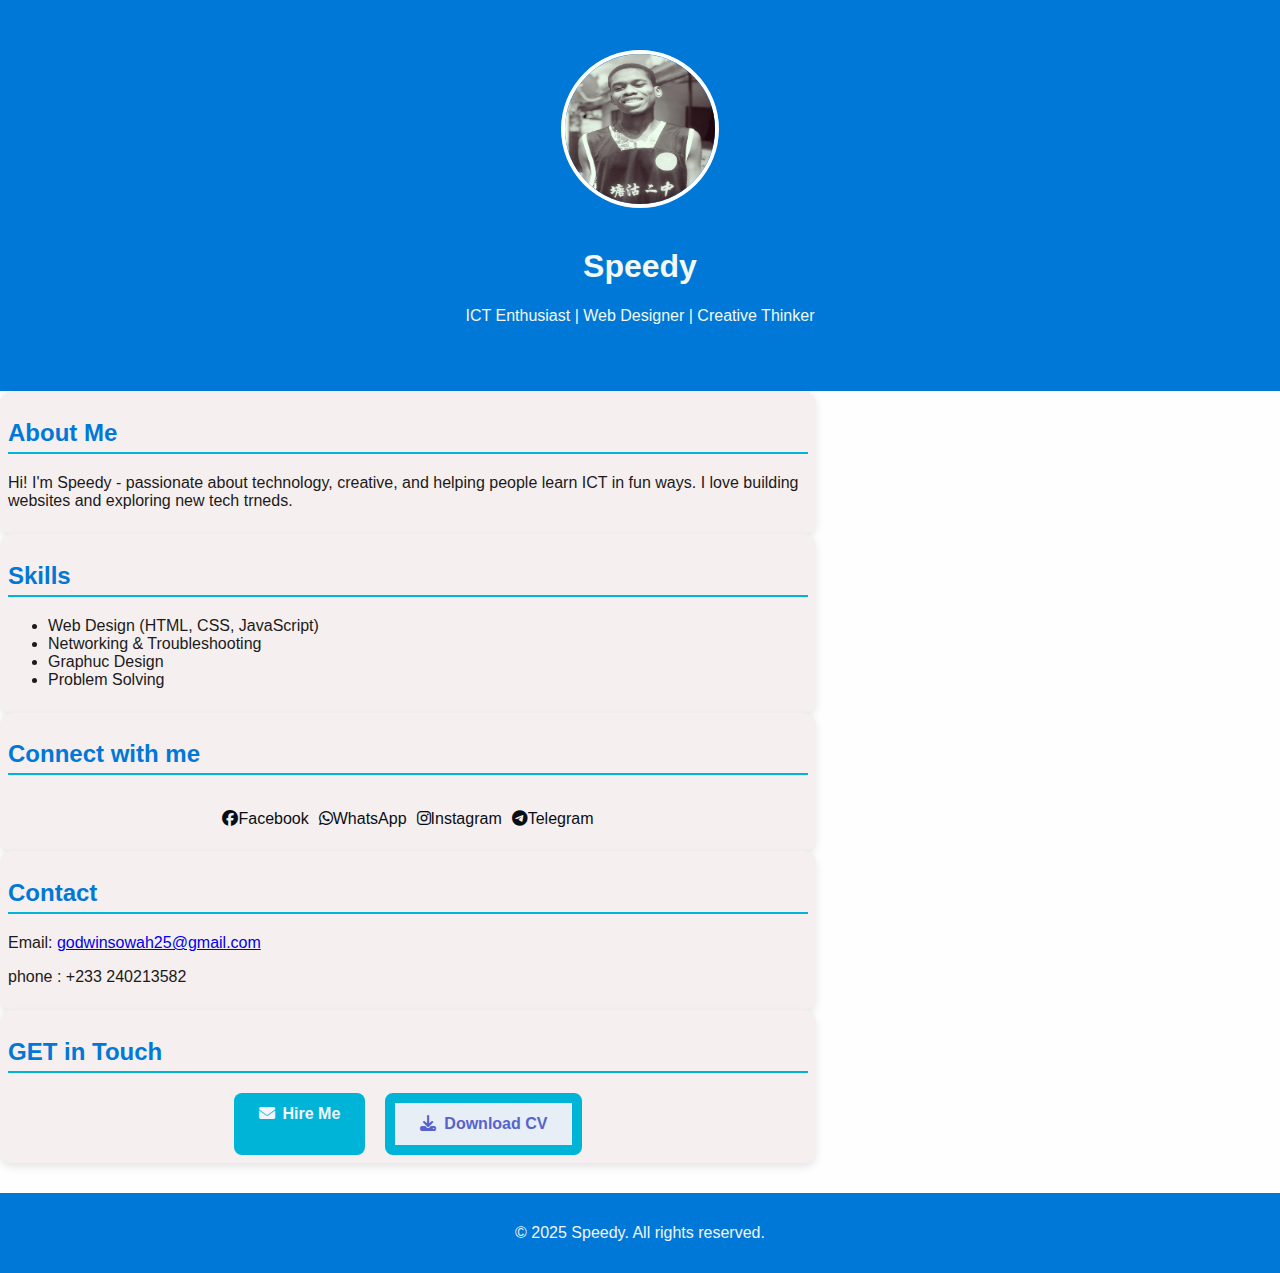
<file: index.html>
<!DOCTYPE html>
<html lang="en">

<head>
    <meta charset="UTF-8">
    <meta name="viewport" content="width=device-width, initial-scale=1.0">
    <title>Speedy's profile</title>
    <link rel="stylesheet" href="style.css">
    <link rel="stylesheet" href="https://cdnjs.cloudflare.com/ajax/libs/font-awesome/6.6.0/css/all.min.css">
</head>

<body>
    <header>
        <img src="speedy.JPEG" alt="speedy's.job" class="profile-pic">
        <h1>Speedy</h1>
        <p>ICT Enthusiast | Web Designer | Creative Thinker</p>
    </header>

    <section class="reveal">
        <h2>About Me</h2>
        <p>Hi! I'm Speedy - passionate about technology, creative, and helping people learn ICT in fun ways. I love
            building websites and exploring new tech trneds. </p>
    </section>

    <section class="reveal">
        <h2>Skills</h2>
        <ul>
            <li>Web Design (HTML, CSS, JavaScript)</li>
            <li>Networking & Troubleshooting</li>
            <li>Graphuc Design</li>
            <li>Problem Solving</li>
        </ul>
    </section>

    <section class="reveal">
        <h2>Connect with me</h2>
        <div class="social-links">
            <a href="https://facebook.com/" target="_blank"><i class="fab fa-facebook"></i>Facebook</a>
            <a href="https://whatsApp.com/" target="_blank"><i class="fab fa-whatsapp"></i>WhatsApp</a>
            <a href="https://instagram.com" target="_blank"><i class="fab fa-instagram"></i>Instagram</a>
            <a href="https://telegram.com" target="_blank"><i class="fab fa-telegram"></i>Telegram</a>
        </div>
    </section>

    <section class="reveal">
        <h2>Contact</h2>
        <p>Email: <a href="mailto:godwinsowah25@gmail.com">godwinsowah25@gmail.com</a></p>
        <p>phone : +233 240213582</p>
    </section>

    <section class="reveal">
        <h2>GET in Touch</h2>
        <div class="buttons">
            <a href="mailto:godwinsowah25@gmail.com" class="btn hire">
                <i class="fa-solid far fa-envelope"></i>Hire Me
            </a>
            <a href="cv.pdf" download class="btn cv">
                <i class="fa-solid fa-download"></i>Download CV
            </a>
        </div>
    </section>

    <footer>
        <p>&copy; 2025 Speedy. All rights reserved.</p>
    </footer>

</body>
<script src="java.js"></script>

</html>
</file>
<file: style.css>
/*---------------- Speedy's Stylish Profile ---------------- */
body {
    font-family: 'poppins', sans-serif;
    background: #fefeff;
    margin: 0;
    padding: 0;
    color: #1c1a1a;
}

/* Header section */
header {
    background: linear-gradient(135deg, #0078d7);
    color: #f2f9f4;
    text-align: center;
    padding: 50px 20px;
}

.profile-pic {
    width: 150px;
    height: 150px;
    border-radius: 50%;
    border: 4px solid white;
    margin-bottom: 15px;
    animation: floatPic 4s ease-in-out infinite;
}

/* Floatint animation for profile photo */
@keyframes floatPic {

    0%,
    100% {
        transform: translateY(0);
    }

    50% {
        transform: translateY(-10pxx);
    }
}

/* Content Section */
section {
    background: rgb(245, 239, 239);
    width: 85%;
    max-width: 800px;
    padding: 8px;
    border-radius: 12px;
    box-shadow: 0 4px 8px rgba(0, 0, 0, 0.1);
}

h2 {
    color: #0078d7;
    border-bottom: 2px solid #00b4d8;
    padding-bottom: 5px;
}

/* Social Links */
.social-links {
    display: flex;
    flex-wrap: wrap;
    gap: 10px;
    justify-content: center;
    margin-top: 10px;
}

.social-links a {
    text-decoration: none;
    background: 0078d7;
    color: #080e16;
    padding: 15px 0;
    border-radius: 8px;
    transition: all 0.3s ease;
}

.social-links a:hover {
    background: #00b4d8;
    transform: translateY(-3px);
    box-shadow: 0 0 10px rgba(0, 180, 216, 0.6);
}

/* Footer */
footer {
    text-align: center;
    background: #0078d7;
    color: #f2f5f9;
    padding: 15px 0;
    margin-top: 30px;
}

/*---------------- Resposive Design ----------------*/
@media (max-width: 600px) {
    .profile-pic {
        width: 100px;
        height: 100px;
    }

    section {
        width: 95%;
        height: 15px;
    }

    h2 {
        font-size: 1.2em;
    }
}

/* ---------------- Buttons ----------------*/
.buttons {
    display: flex;
    justify-content: center;
    gap: 20px;
    margin-top: 20px;
}

.btn {
    text-decoration: none;
    padding: 12px 25px;
    border-radius: 8px;
    font-weight: bold;
    transition: 0.3s ease;
}

/* Hire Me button */
.btn.hire {
    background: #00b4d8;
    color: #f2f5f9;
}

.btn.hire:hover {
    background: #0078d7;
}

/* Download CV button */
.btn.cv {
    background: #e8eef5;
    border: 10px solid #00b4d8;
    color: #5563cf;
}

.btn.cv:hover {
    background: #0078d7;
    color: #f2f5f9;
}

/* ---------- Icon Stylish ---------- */
.btn i {
    margin-right: 8px;
}

/*------------- Glowing Buttons Effect ------------*/
.btn:hover {
    box-shadow: 0 0 15px rgba(0, 184, 255, 0.8);
    transition: scale(1.05);
}

/* ----------- Fade-in effect ---------- */
@keyframes fadeIn {
    from {
        opacity: 0;
        transform: translateY(30px);
    }

    to {
        opacity: 1;
        transform: translateY(0);
    }
}

section {
    animation: fadeIn 1s ease-in-out;
}

/* --- MOBILE VIEW (for phones and small screens) --- */
@media (max-width: 600px) {
    body {
        padding: 0 1rem;
        font-size: 16px;
    }

    header {
        text-align: center;
        padding: 1.5rem 0;
    }

    .profile-pic {
        width: 120px;
        height: 120px;
        border-radius: 50%;
        object-fit: cover;
    }

    h1 {
        font-size: 1.8rem;
        margin-top: 0.5rem;
    }

    p {
        font-size: 1rem;
        line-height: 1.5;
    }

    section {
        margin: 10.5rem 0;
        padding: 1rem;
    }

    ul {
        padding-left: 1.2rem;
    }

    .social-links {
        display: flex;
        flex-direction: row;
        align-items: center;
        gap: 1.4rem;
    }

    .buttons a {
        display: block;
        width: 100%;
        text-align: center;
        margin: 0.5rem 0;
    }

    footer {
        font-size: 0.5rem;
        padding: 1rem 0;
    }
}
</file>
